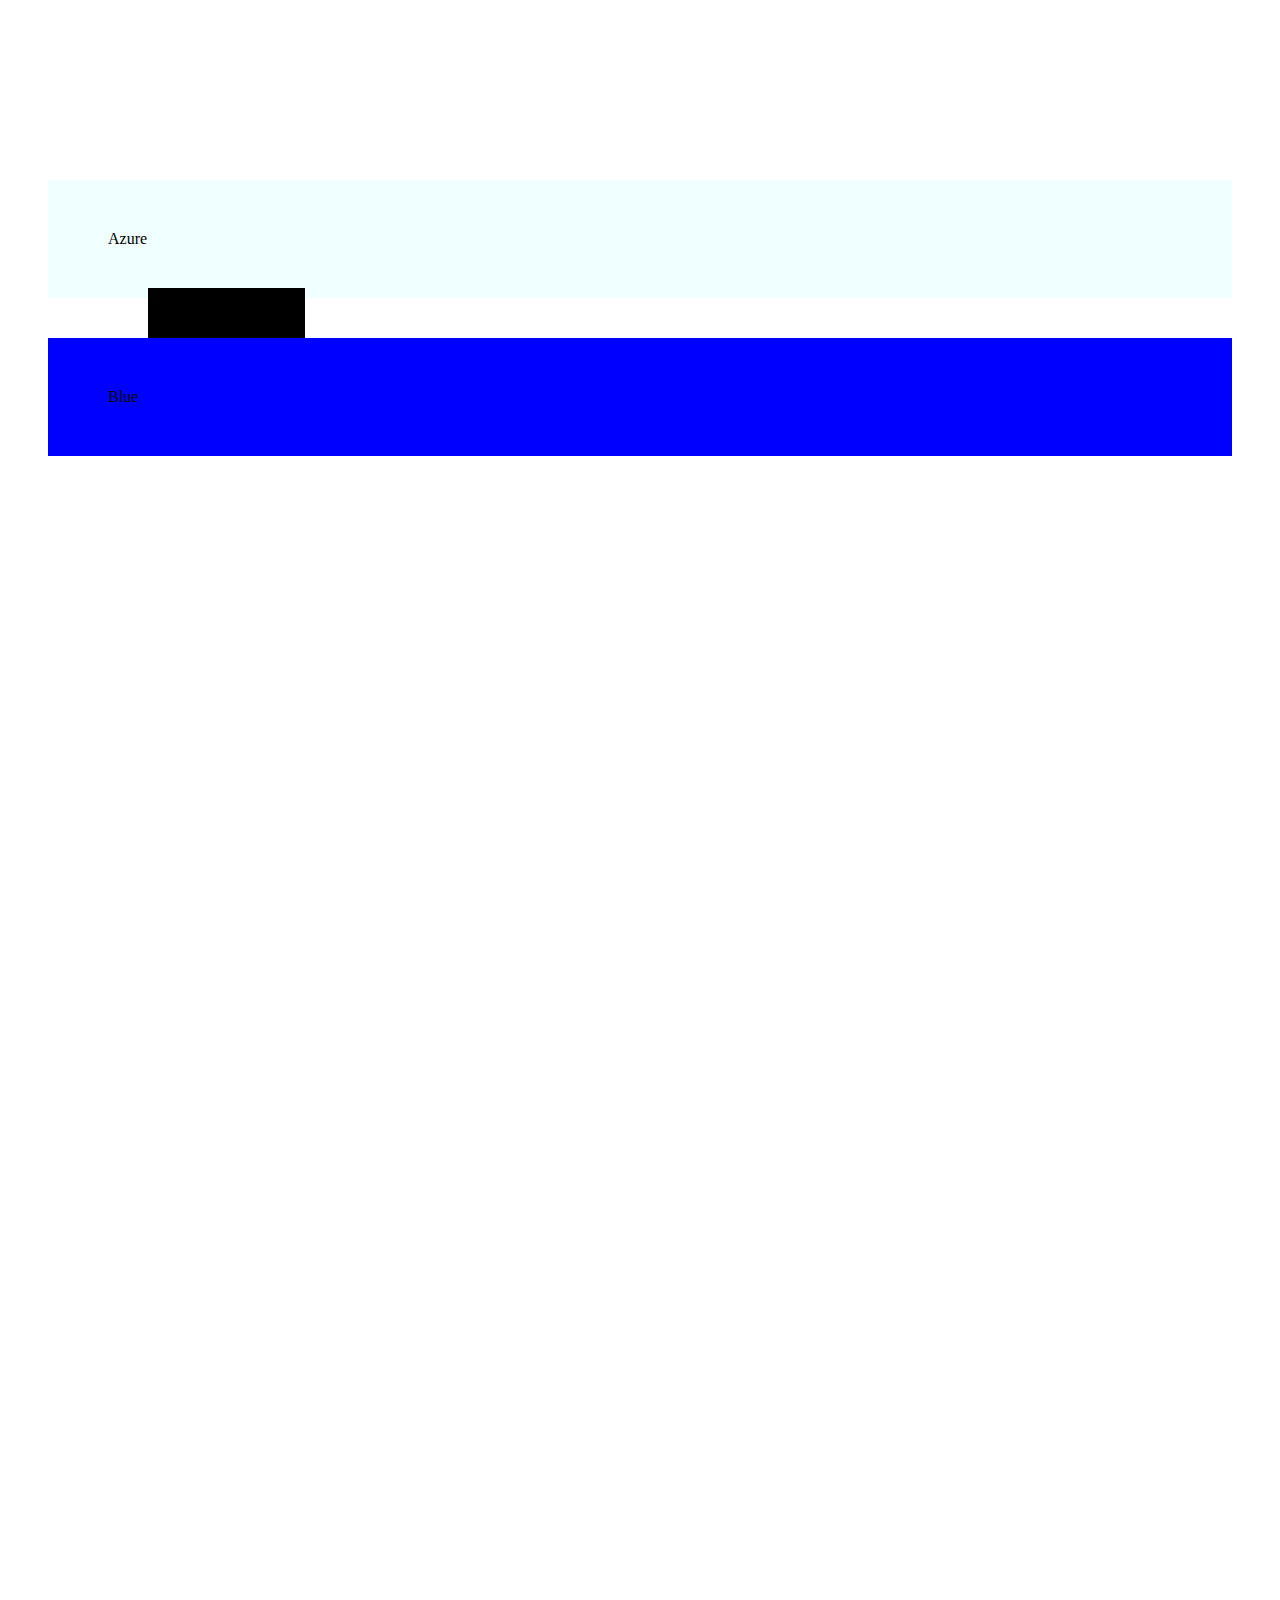
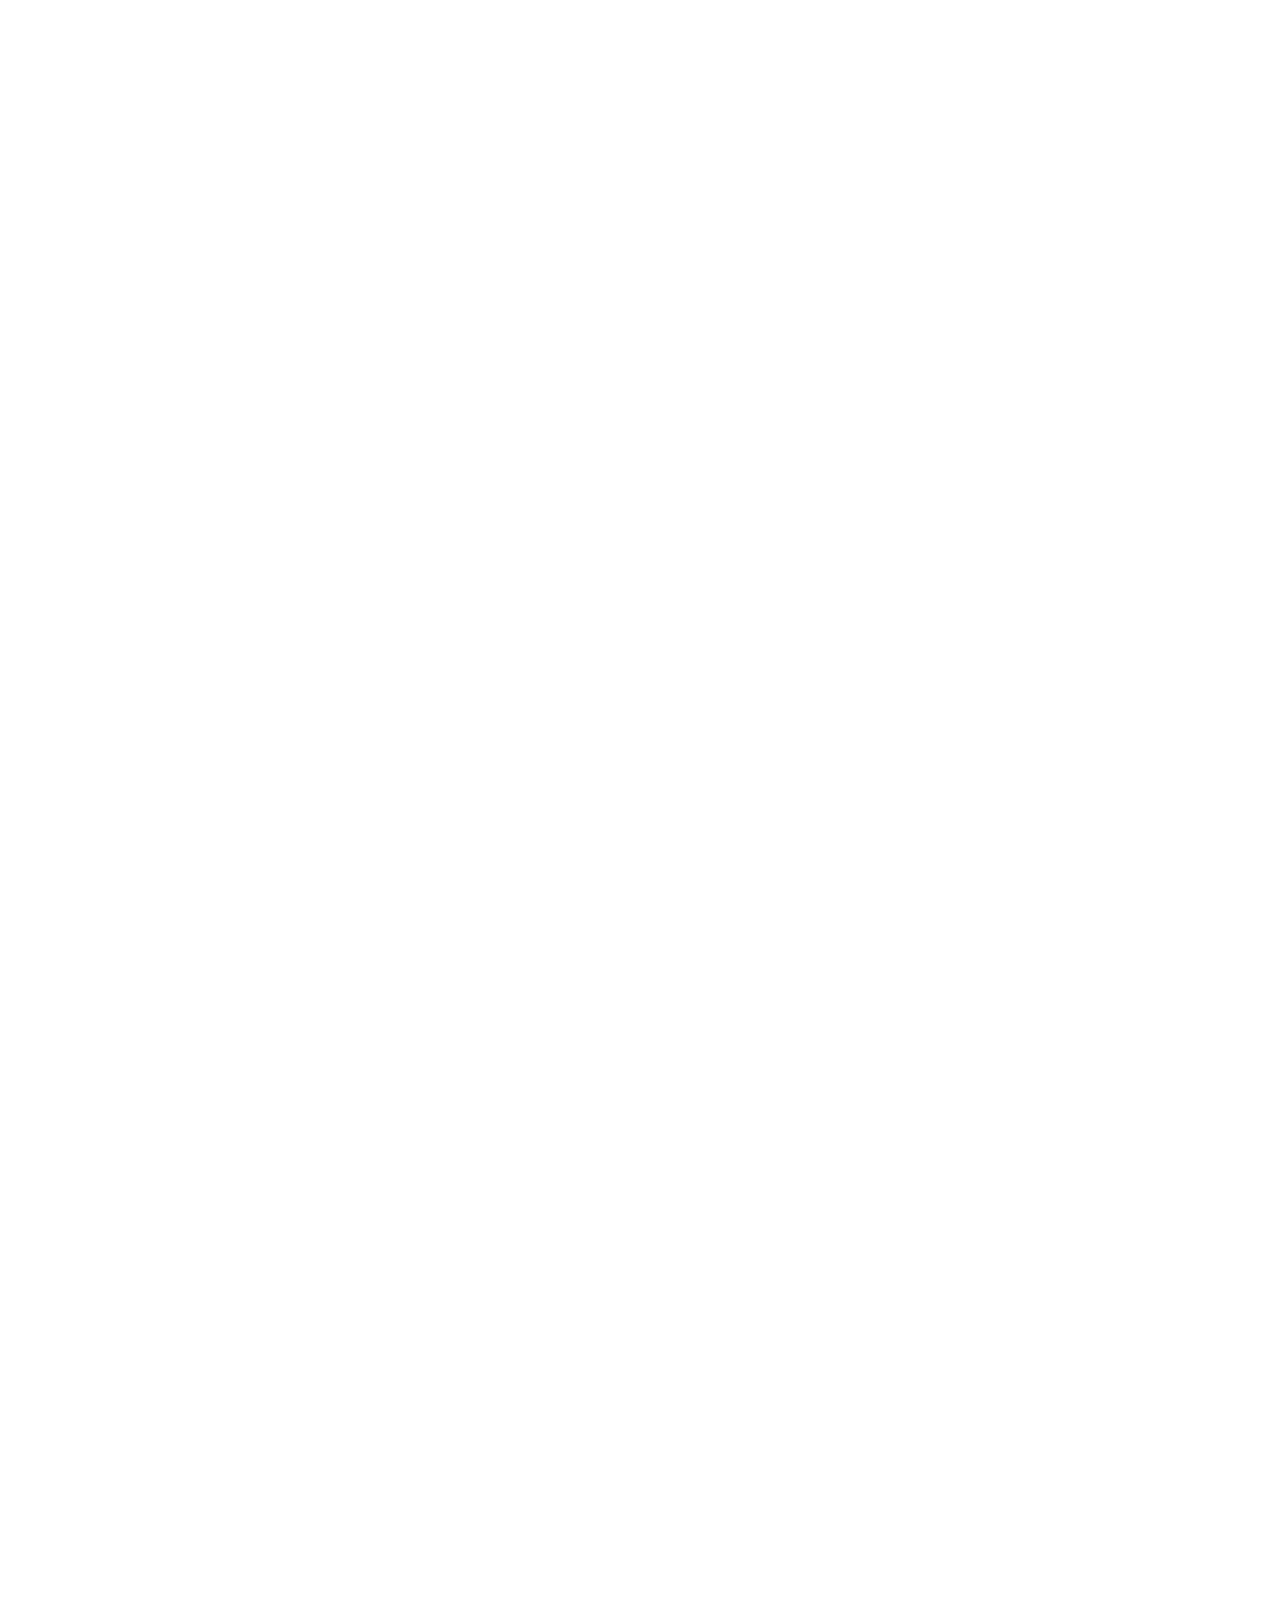
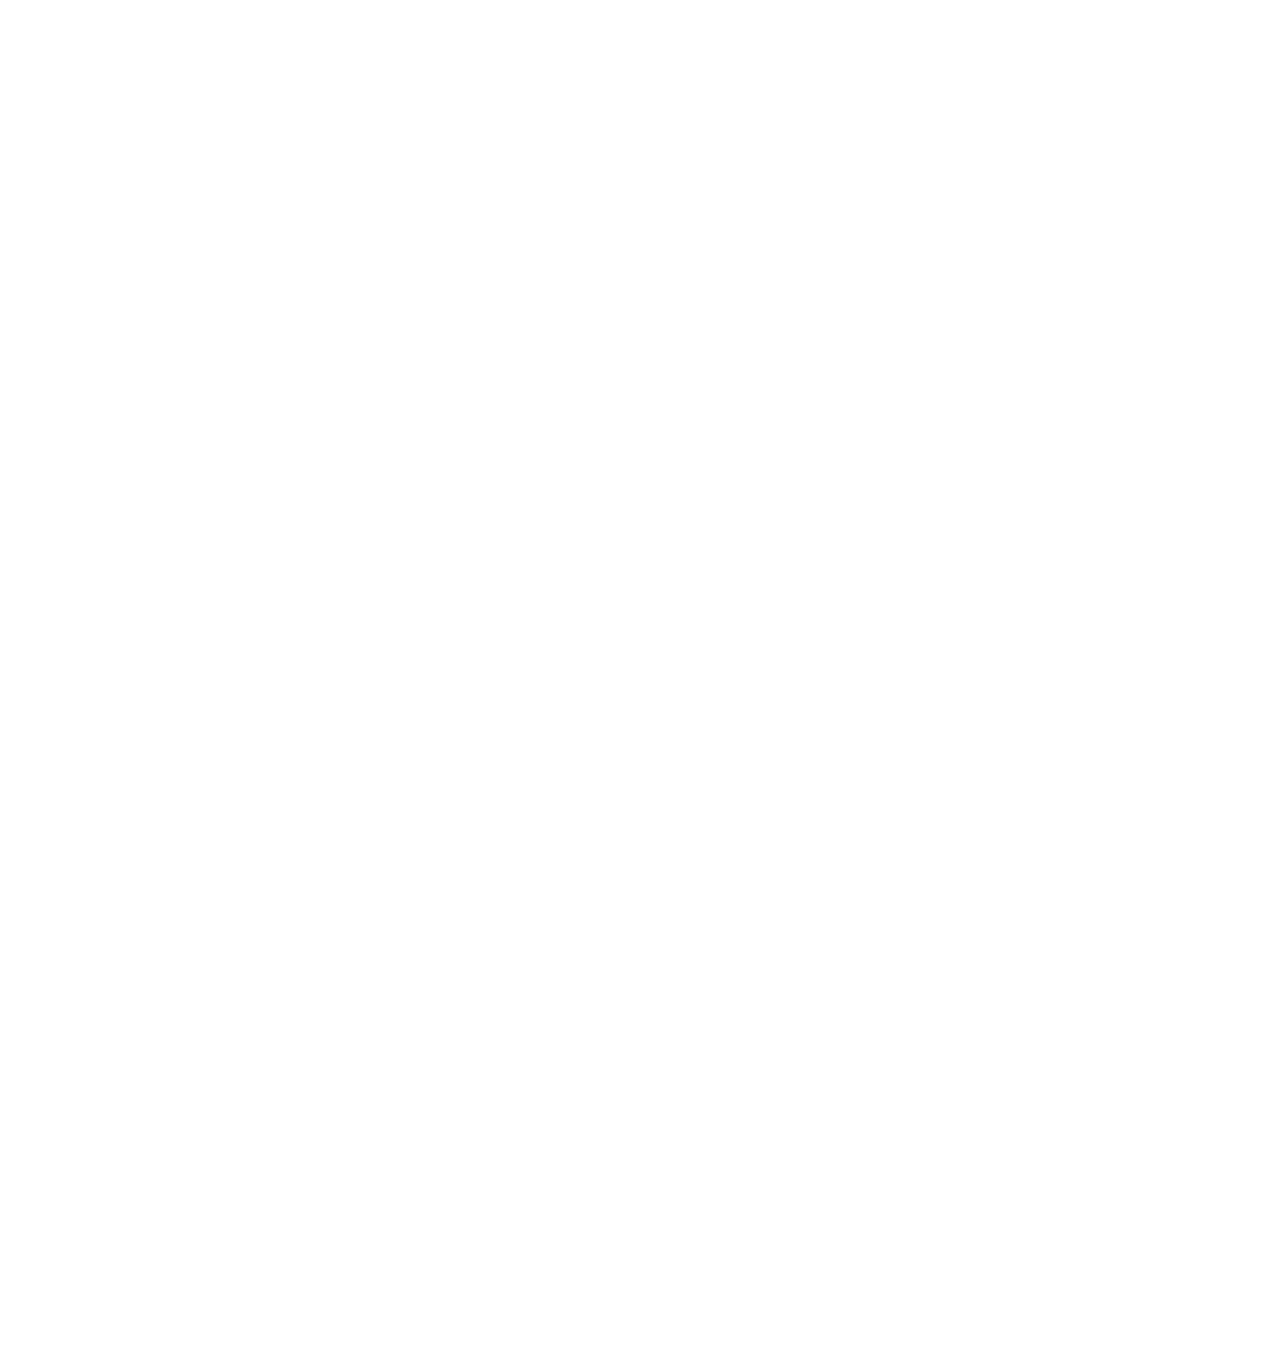
<file: position/index.html>
<!DOCTYPE html>
<html lang="pt-br">
<head>
    <meta charset="UTF-8">
    <meta name="viewport" content="width=device-width, initial-scale=1.0">
    <title>Document</title>
</head>
<body>
    <style>
        body{
            height: 500vh;
        }
        div{
            padding: 50px 60px;
            margin: 40px;
            height: 300;
        }

        .div1{
            background-color: azure;
            position: relative;
        }

        .div2{
            background-color: black;
            position: absolute;
        }


        .div3 {
            background-color: blue;
            position: sticky;
            top: 0;
        }
    </style>

    <div class="div"></div>
    <div class="div1">Azure
        <div class="div2">Black</div>
    </div>

    <div class="div3">Blue</div>
</body>
</html>
</file>
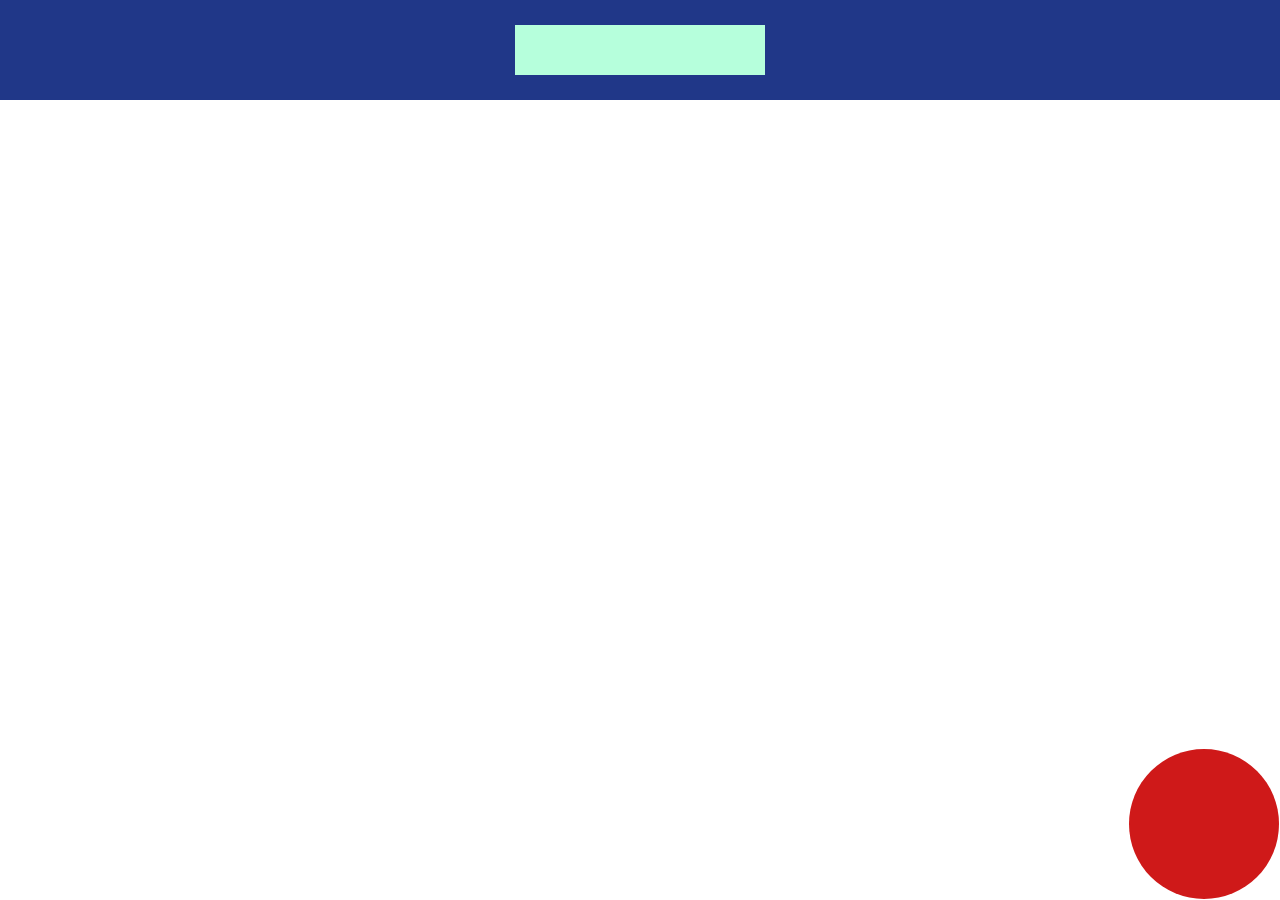
<file: position/Atividade2/atividade2.html>
<!DOCTYPE html>
<html lang="pt-br">
<head>
    <meta charset="UTF-8">
    <meta name="viewport" content="width=device-width, initial-scale=1.0">
    <title>Document</title>
    <link rel="stylesheet" href="static/css/atividade2.css">
</head>
<body>
    <div class="cabecalho"></div>
    <div class="barra"></div>
    <div class="bola"></div>
</body>
</html>
</file>
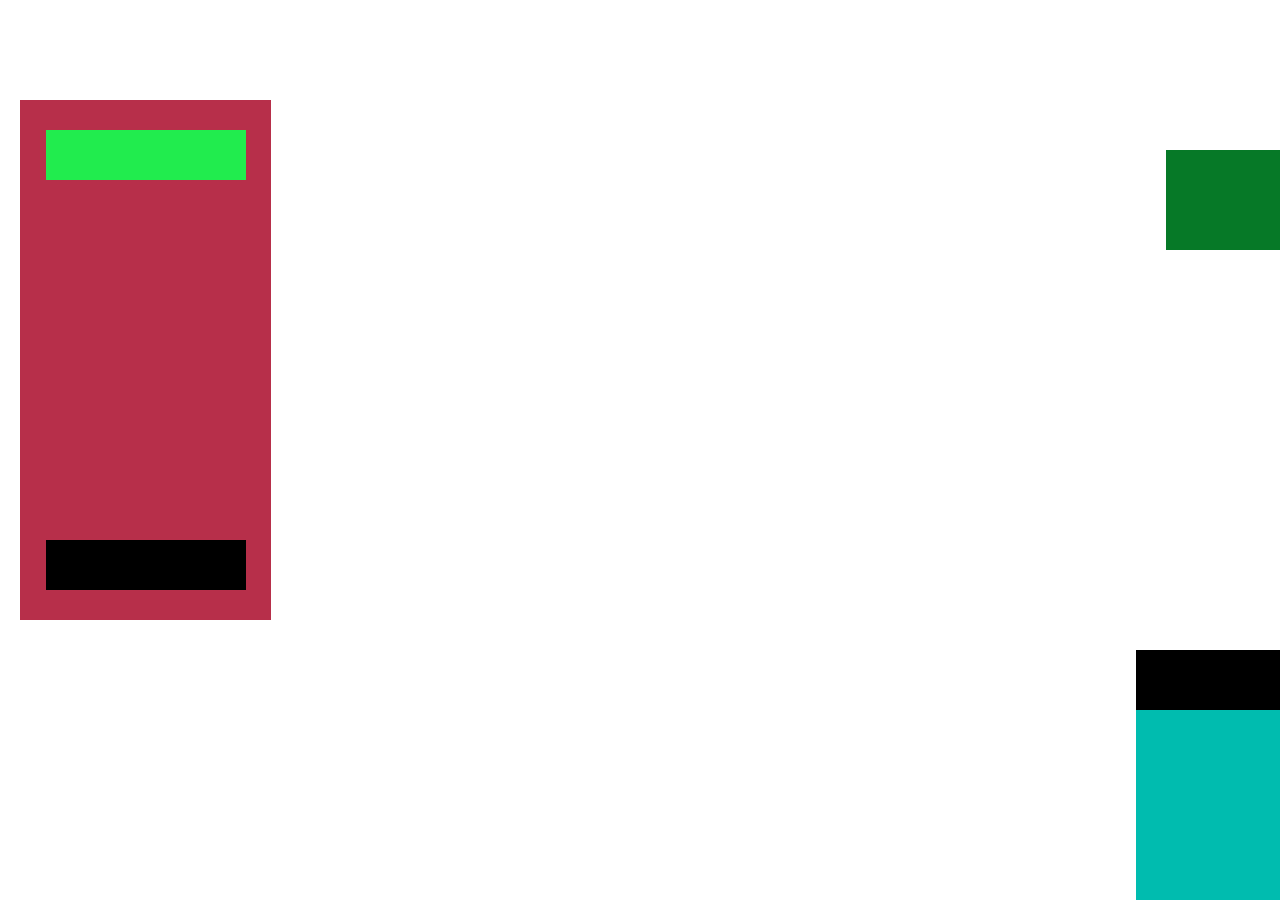
<file: position/Atividade3/atividade3.html>
<!DOCTYPE html>
<html lang="pt-br">
<head>
    <meta charset="UTF-8">
    <meta name="viewport" content="width=device-width, initial-scale=1.0">
    <title>Document</title>
    <link rel="stylesheet" href="static/css/atividade3.css">
</head>
<body>
    <div class="vermelho"></div>
    <div class="verde"></div>
    <div class="preto1"></div>

    <div class="verde-escuro"></div>
    <div class="preto2"></div>

    <div class="azul"></div>
    <div class="preto3"></div>
</body>
</html>
</file>
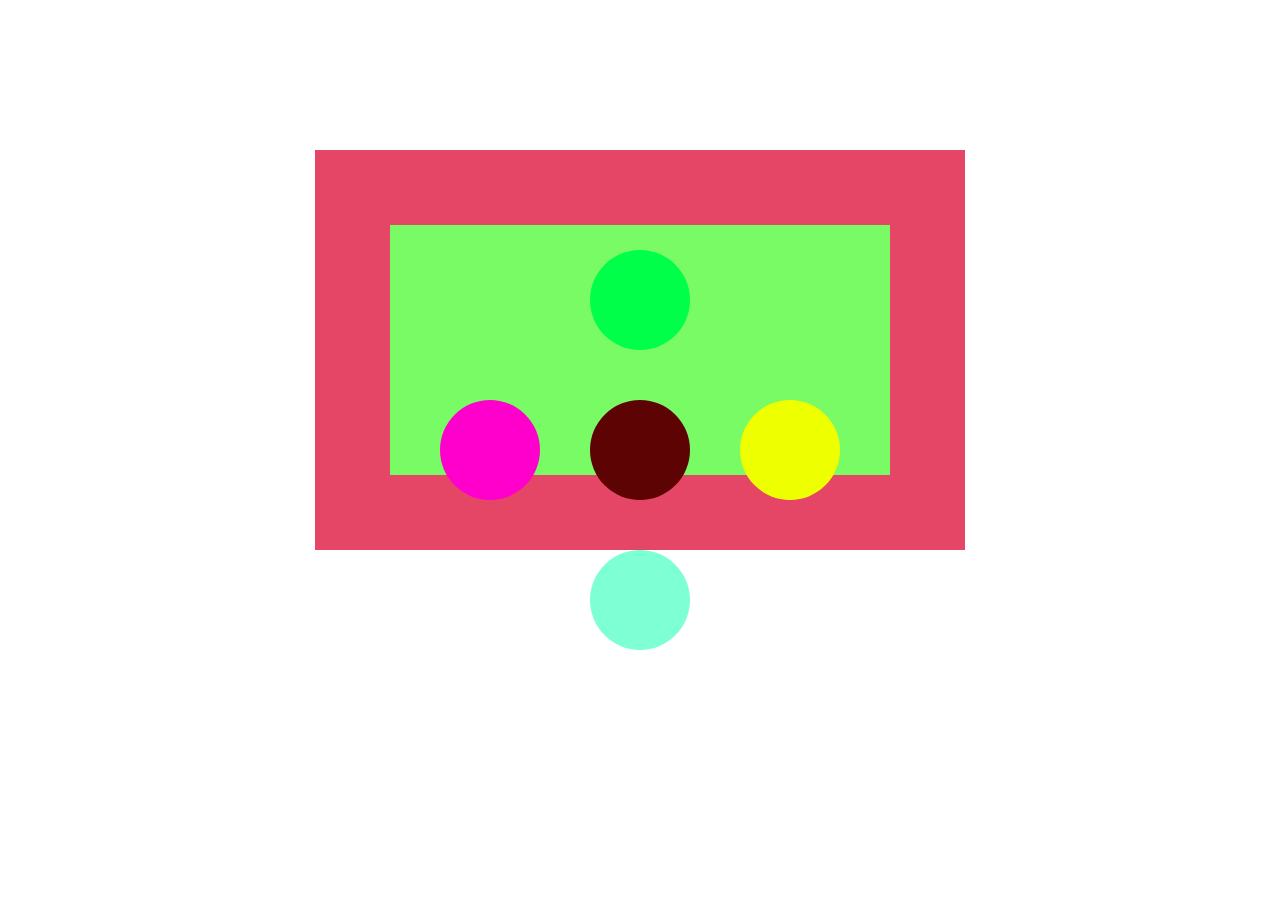
<file: position/Atividade4/atividade4.html>
<!DOCTYPE html>
<html lang="pt-br">
<head>
    <meta charset="UTF-8">
    <meta name="viewport" content="width=device-width, initial-scale=1.0">
    <title>Bolas Giratórias</title>
    <link rel="stylesheet" href="static/css/atividade4.css">
</head>
<body class="animar">
    <div class="vermelho"></div>
    <div class="verde"></div>

    <div class="bola1"></div>
    <div class="bola2"></div>
    <div class="bola3"></div>
    <div class="bola4"></div>
    <div class="bola5"></div>
</body>
</html>
</file>
<file: position/Atividade2/static/css/atividade2.css>
* {
    padding: 0;
    margin: 0;
    border: none;
}

.cabecalho {
    background-color: #203788;
    height: 100px;

    animation-name: pular;
    animation-duration: 2s;
    animation-timing-function: linear;
    animation-iteration-count: infinite;
    animation-direction: normal;
}

.barra {
    background-color: #B6FFDC;
    height: 50px;
    width: 250px;
    text-align: center;
    display: block;
    margin: 0 auto;
    position: relative;
    bottom: 75px;

    animation-name: rodar;
    animation-duration: 2s;
    animation-timing-function: linear;
    animation-iteration-count: infinite;
    animation-direction: normal;
}

.bola {
    background-color: #CF1919;
    height: 150px;
    width: 150px;
    border-radius: 999px;
    position: fixed;
    right: 1px;
    bottom: 1px;
}

@keyframes rodar {
    100%, 0%{
        transform: rotate(0deg);
    }
    50%{
        transform: rotate(360deg);
    }
}

@keyframes pular {
	0% {
    transform: translateY(000px);
  }
	50% {
    transform: translateY(100px);
  }
    100% {
    transform: translateY(0px);
    }
}
</file>
<file: position/Atividade3/static/css/atividade3.css>
* {
    padding: 0;
    margin: 0;
    border: none;
}

.vermelho {
    background-color: #b72f4a;
    height: 520px;
    width: 251px;
    text-align: center;
    margin: 0px 20px;
    position: relative;
    top: 100px;

        animation-name: mover;
    animation-duration: 1.25s;
    animation-timing-function: linear;
    animation-iteration-count: infinite;
    animation-direction: normal;
}

.verde{
    background-color: #21EC4E;
    height: 50px;
    width: 200px;
    position: absolute;
    top: 130px;
    left: 46px;

    animation-name: mover;
    animation-duration: 0.5s;
    animation-timing-function: linear;
    animation-iteration-count: infinite;
    animation-direction: normal;
}

.preto1 {
    background-color: black;
    height: 50px;
    width: 200px;
    position: absolute;
    top: 540px;
    left: 46px;
    animation-name: piscar;
    animation-duration: 0.5s;
    animation-timing-function: linear;
    animation-iteration-count: infinite;
    animation-direction: normal;
}

.preto2 {
    background-color: black;
    height: 50px;
    width: 200px;
    position: absolute;
    top: 38px;
    left: 1336px;
    animation-name: piscar;
    animation-duration: 3.5s;
    animation-timing-function: linear;
    animation-iteration-count: infinite;
    animation-direction: normal;
}

.verde-escuro {
    background-color: #067927;
    height: 100px;
    width: 370px;
    position: absolute;
    bottom: 650px;
    left: 1166px;

    
}

.azul {
    background-color: rgb(0, 188, 175);
    height: 250px;
    width: 400px;
    position: absolute;
    bottom: 0px;
    left: 1136px;
        animation-name: pular;
    animation-duration: 2s;
    animation-timing-function: linear;
    animation-iteration-count: infinite;
    animation-direction: normal;
}

.preto3{
    background-color: black;
    height: 60px;
    width: 200px;
    position: absolute;
    bottom: 190px;
    left: 1136px;
   
    animation-name: piscar;
    animation-duration: 2s;
    animation-timing-function: linear;
    animation-iteration-count: infinite;
    animation-direction: normal;
}

/*red, orange, yellow, green, blue, indigo, violet, red*/
@keyframes piscar {
    100%,0%{
        background-color: rgb(255,0,0);
    }
    8%{
        background-color: rgb(255,127,0);
    }
    16%{
        background-color: rgb(255,255,0);
    }
    25%{
        background-color: rgb(127,255,0);
    }
    33%{
        background-color: rgb(0,255,0);
    }
    41%{
        background-color: rgb(0,255,127);
    }
    50%{
        background-color: rgb(0,255,255);
    }
    58%{
        background-color: rgb(0,127,255);
    }
    66%{
        background-color: rgb(0,0,255);
    }
    75%{
        background-color: rgb(127,0,255);
    }
    83%{
        background-color: rgb(255,0,255);
    }
    91%{
        background-color: rgb(255,0,127);
    }
}

@keyframes mover {
    0%{
        transform: translateX(20px);
    }
    50%{
        transform: translateX(-20px);
    }
    100%{
        transform: translateX(20px)
    }
}

@keyframes pular {
	30% {
    transform: translateY(-30px);
  }
	60% {
    transform: translateY(-15px);
  }
    90% {
    transform: translateY(-30px);
    }
}
</file>
<file: position/Atividade4/static/css/atividade4.css>
* {
    padding: 0;
    margin: 0;
    border: none;
}

body {
    position: relative;
    height: 100vh;
    overflow: hidden;
}

.vermelho {
    background-color: #e64666;
    height: 400px;
    width: 650px;
    margin: 0 auto;
    position: relative;
    top: 150px;
}

.verde {
    background-color: #79fb65;
    height: 250px;
    width: 500px;
    margin: 0 auto;
    position: relative;
    bottom: 175px;
}

/* Posicionamento base das bolas */
.bola1, .bola2, .bola3, .bola4, .bola5 {
    height: 100px;
    width: 100px;
    border-radius: 50%;
    position: absolute;
    top: 50%;
    left: 50%;
}

/* Bola central fixa */
.bola5 {
    background-color: rgb(94, 3, 3);
    transform: translate(-50%, -50%);
}

/* Bolas orbitais - posições iniciais sem animação */
.bola1 {
    background-color: rgb(238, 255, 0);
    transform: translate(calc(-50% + 150px), -50%);
}

.bola2 {
    background-color: aquamarine;
    transform: translate(-50%, calc(-50% + 150px));
}

.bola3 {
    background-color: #ff00cc;
    transform: translate(calc(-50% - 150px), -50%);
}

.bola4 {
    background-color: rgb(0, 255, 72);
    transform: translate(-50%, calc(-50% - 150px));
}

/* Animação (opcional) - só funciona se esta parte do CSS estiver presente */
.animar .bola1,
.animar .bola2,
.animar .bola3,
.animar .bola4 {
    animation: girar 4s linear infinite;
}

.animar .bola2 { animation-delay: -1s; }
.animar .bola3 { animation-delay: -2s; }
.animar .bola4 { animation-delay: -3s; }

@keyframes girar {
    0% {
        transform: translate(-50%, -50%) rotate(0deg) translateX(250px) rotate(0deg);
    }
    100% {
        transform: translate(-50%, -50%) rotate(360deg) translateX(250px) rotate(-360deg);
    }
}
</file>
